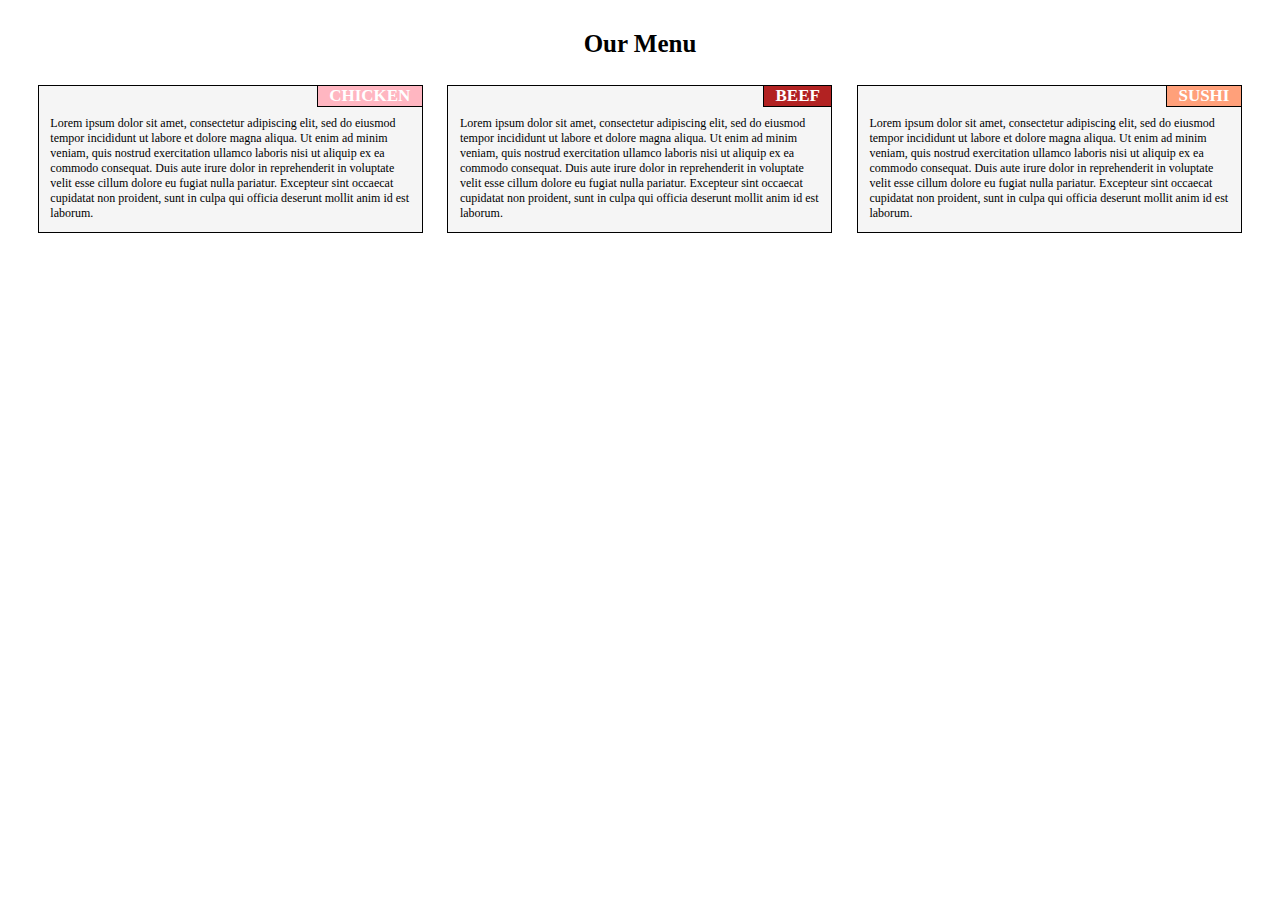
<file: restaurant_1/index.html>
<!DOCTYPE html>
<html>
<head>
    <title>Restaurant Menu</title>
    <!---reference stylesheet in different directory--->
    <link rel="stylesheet" type="text/css" href="css/restaurant_1_style.css">
</head>
<body>
    <!---Headline--->
    <h1>Our Menu</h1>
    <!---TAB_1--->
    <div class="row">
        <div class="dish_box_desktop dish_box_tablet dish_box_mobile">
            <h3 id="chicken_color">CHICKEN</h3>
            <p>Lorem ipsum dolor sit amet, consectetur adipiscing elit, sed do eiusmod tempor incididunt ut labore et dolore magna aliqua. Ut enim ad minim veniam, quis nostrud exercitation ullamco laboris nisi ut aliquip ex ea commodo consequat. Duis aute irure dolor in reprehenderit in voluptate velit esse cillum dolore eu fugiat nulla pariatur. Excepteur sint occaecat cupidatat non proident, sunt in culpa qui officia deserunt mollit anim id est laborum.</p>
        </div>
        <!---TAB_2--->
        <div class="dish_box_desktop dish_box_tablet dish_box_mobile">
            <h3 id="beef_color">BEEF</h3>
            <p>Lorem ipsum dolor sit amet, consectetur adipiscing elit, sed do eiusmod tempor incididunt ut labore et dolore magna aliqua. Ut enim ad minim veniam, quis nostrud exercitation ullamco laboris nisi ut aliquip ex ea commodo consequat. Duis aute irure dolor in reprehenderit in voluptate velit esse cillum dolore eu fugiat nulla pariatur. Excepteur sint occaecat cupidatat non proident, sunt in culpa qui officia deserunt mollit anim id est laborum.</p>
        </div>
        <!---TAB_3--->
        <div id="row_dish_box"class="dish_box_desktop dish_box_tablet dish_box_mobile">
            <h3 id="sushi_color">SUSHI</h3>
            <p>Lorem ipsum dolor sit amet, consectetur adipiscing elit, sed do eiusmod tempor incididunt ut labore et dolore magna aliqua. Ut enim ad minim veniam, quis nostrud exercitation ullamco laboris nisi ut aliquip ex ea commodo consequat. Duis aute irure dolor in reprehenderit in voluptate velit esse cillum dolore eu fugiat nulla pariatur. Excepteur sint occaecat cupidatat non proident, sunt in culpa qui officia deserunt mollit anim id est laborum.</p>
        </div>
    </div>
</body>
</html>
</file>
<file: restaurant_1/css/restaurant_1_style.css>
*{
  box-sizing: border-box;
  margin: 0;
  padding: 0;
}
  h1{
    font-family: 'Helvetica Neue';
    font-size: 25px;
    text-align: center;
    padding-top: 30px;
    padding-bottom: 27px;
  }
  h3 {
    font-family: 'Helvetica Neue';
    font-size: 17px;
    color: #ffffff;
    outline: 1px solid black;
    padding: 0 3% 0 3%;
    float: right;
    margin-left: 100%;
  }
  #chicken_color{
    background-color: #ffb6c1;
  }
   #beef_color{
    background-color: #B22222;
  }
   #sushi_color{
    background-color: #FFA07A;
  }
  p{
    font-family: 'Helvetica Neue';
    font-size: 12px;
    padding: 30px 3% 3% 3%;
  }
  .title_empty_row{
    width: 100%;
  }
  .row{
    width: 100%;
    padding: 0 2% 0 2%;
  }
                                                                        /*DESKTOP*/
@media(min-width:992px){
  .dish_box_desktop{
    float: left;
    width: 31.33%;
    border: 1px solid black;
    margin: 0 1% 0 1%;
    background: #f5f5f5;
  }
}
                                                                        /*TABLET*/
@media(min-width:768px) and (max-width:991px){
  .dish_box_tablet{
    float: left;
    width: 48%;
    border: 1px solid black;
    margin: 0 1% 2% 1%;
    background: #f5f5f5;
  }
  #row_dish_box{
    float: left;
    width: 98%;
    border: 1px solid black;
    margin: 0 1% 2% 1%;
    background: #f5f5f5;
  }
}
                                                                        /*MOBILE*/
@media(max-width:767px){
  .dish_box_mobile{
    float: left;
    width: 94%;
    border: 1px solid black;
    margin: 0 3% 3% 3%;
    background: #f5f5f5;
  }
}
</file>
